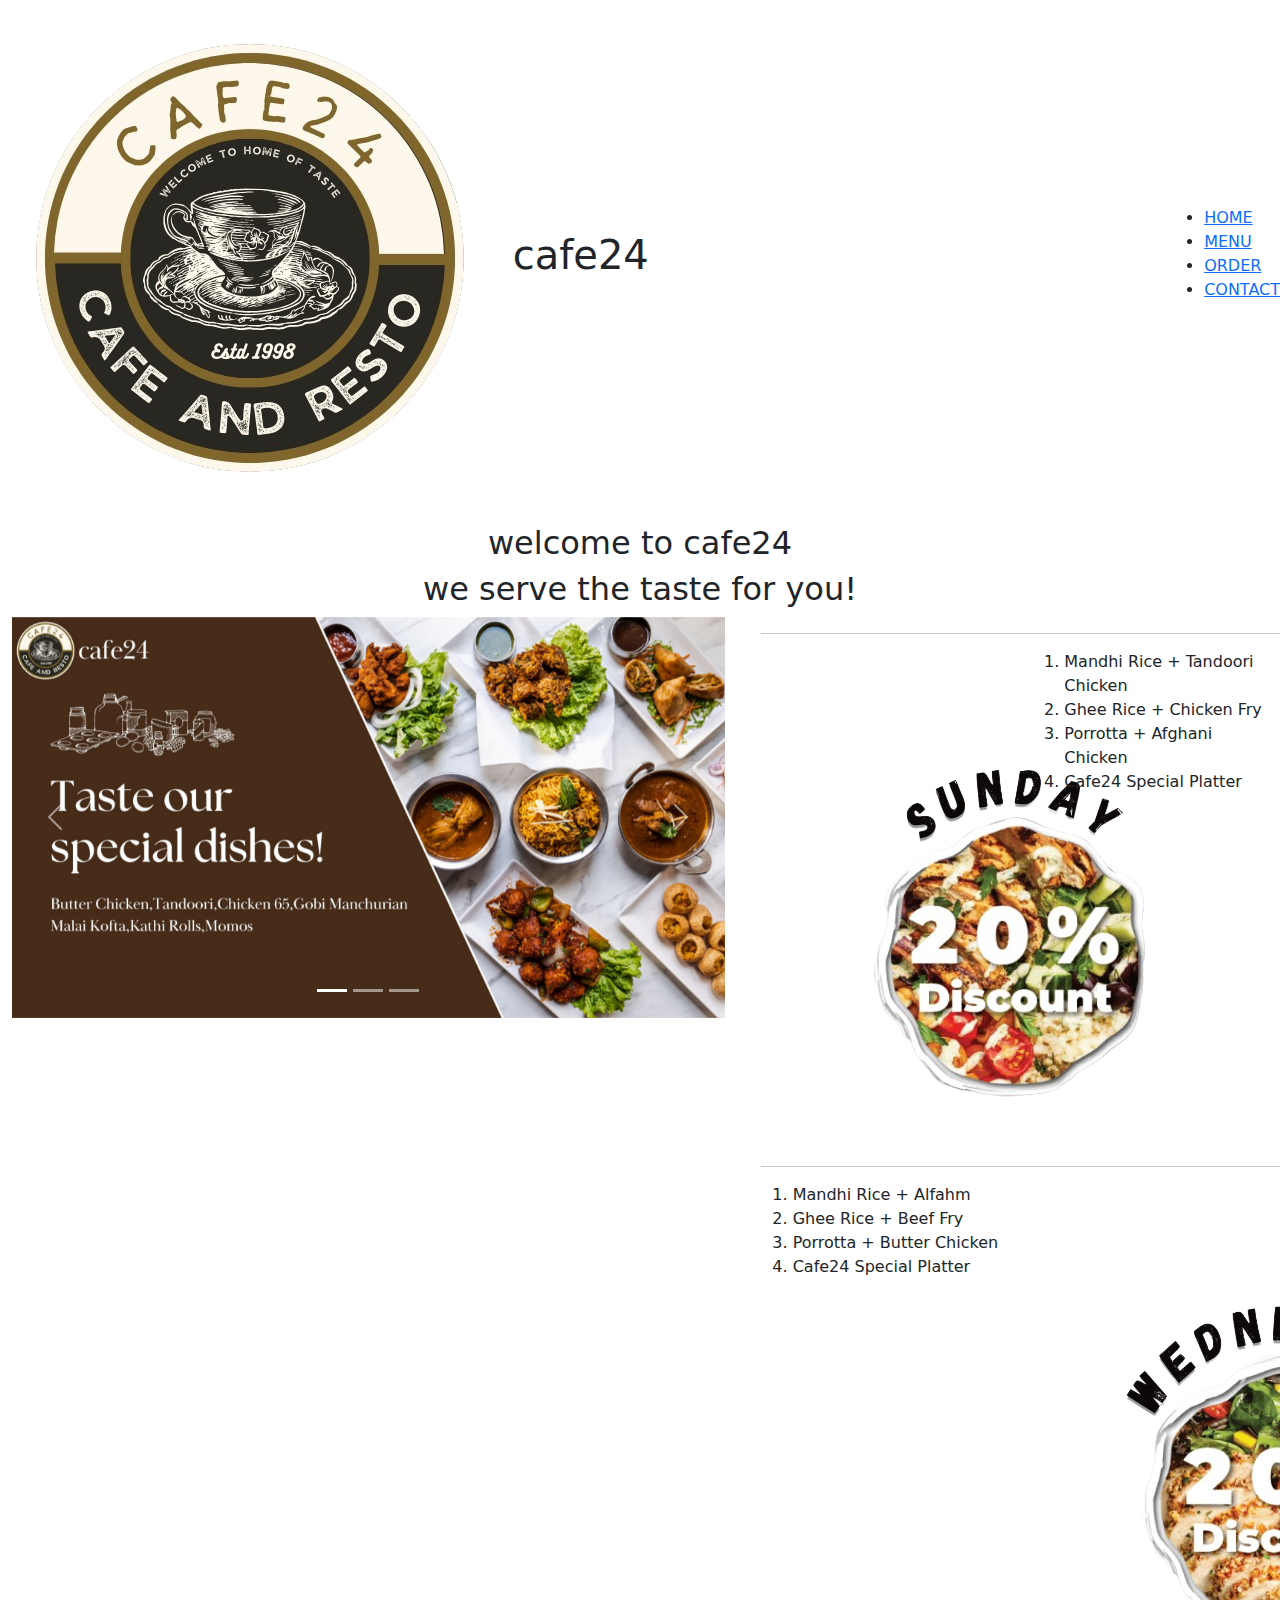
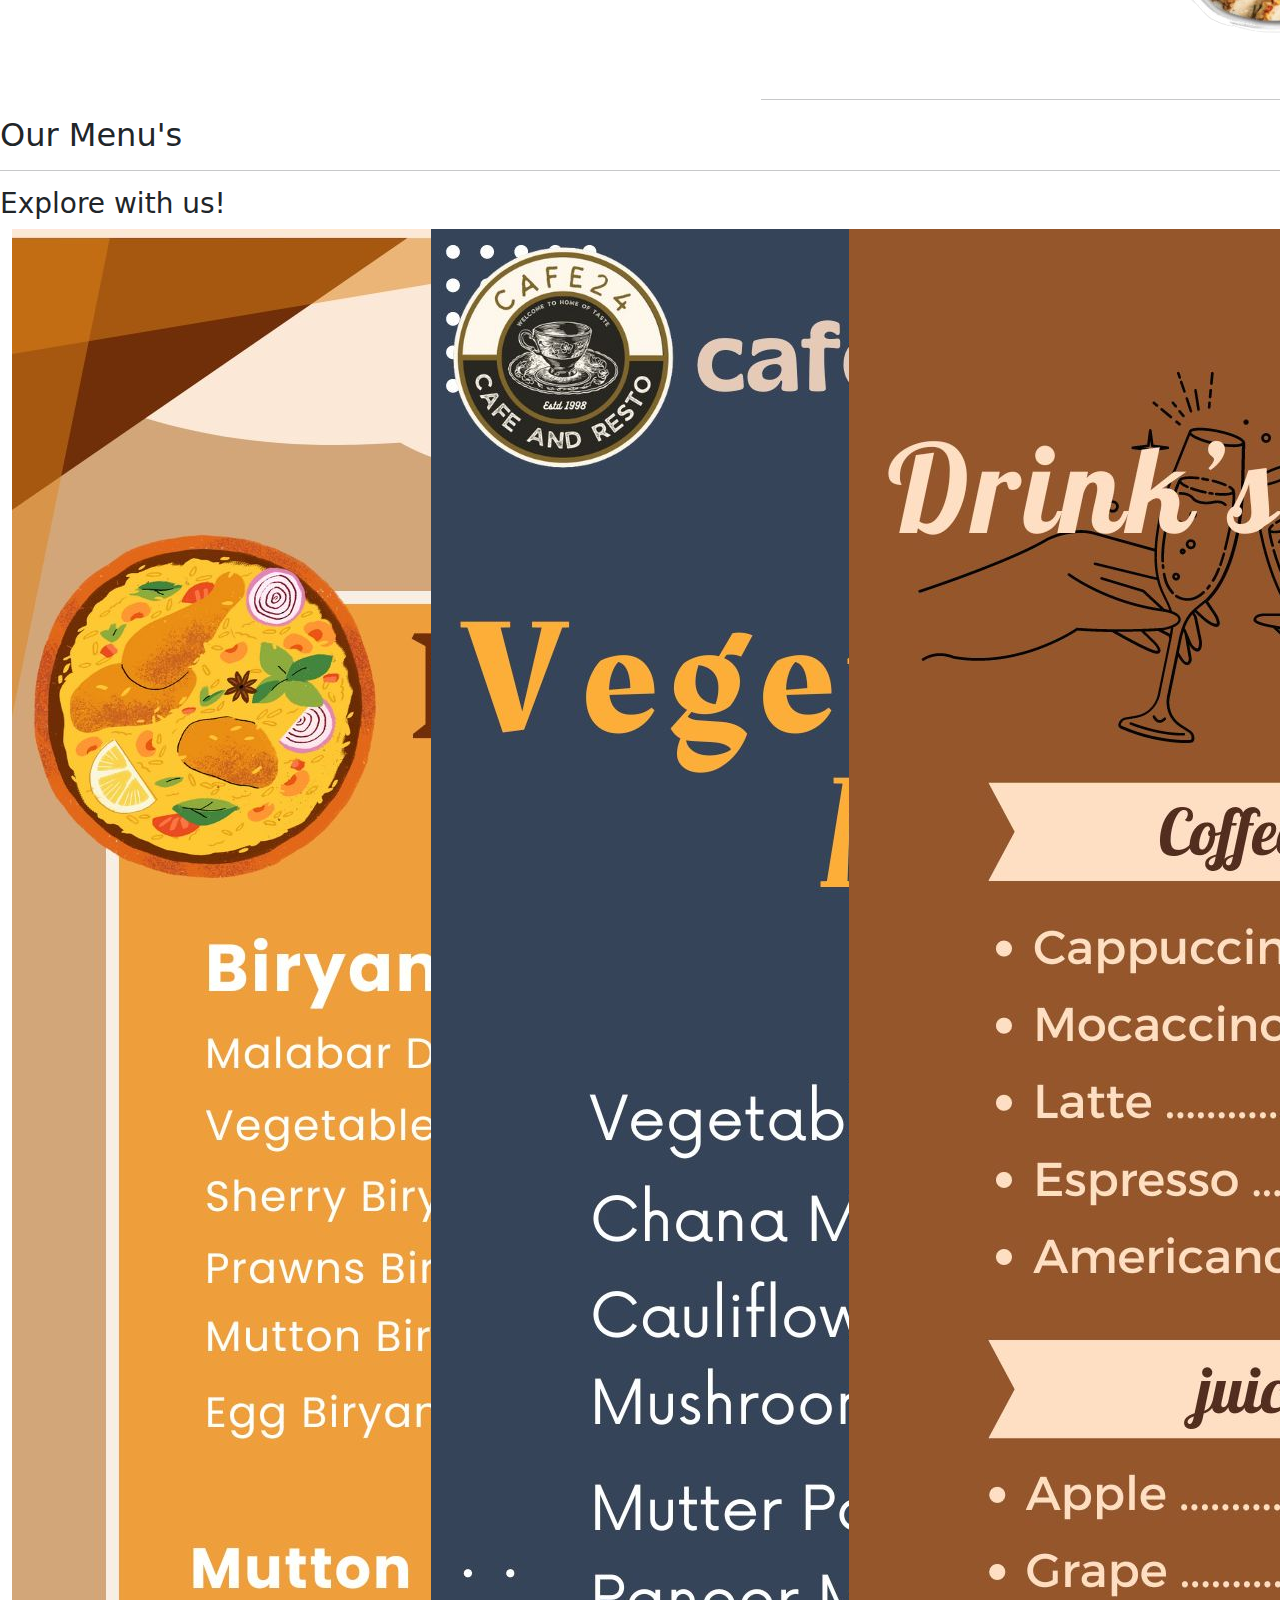
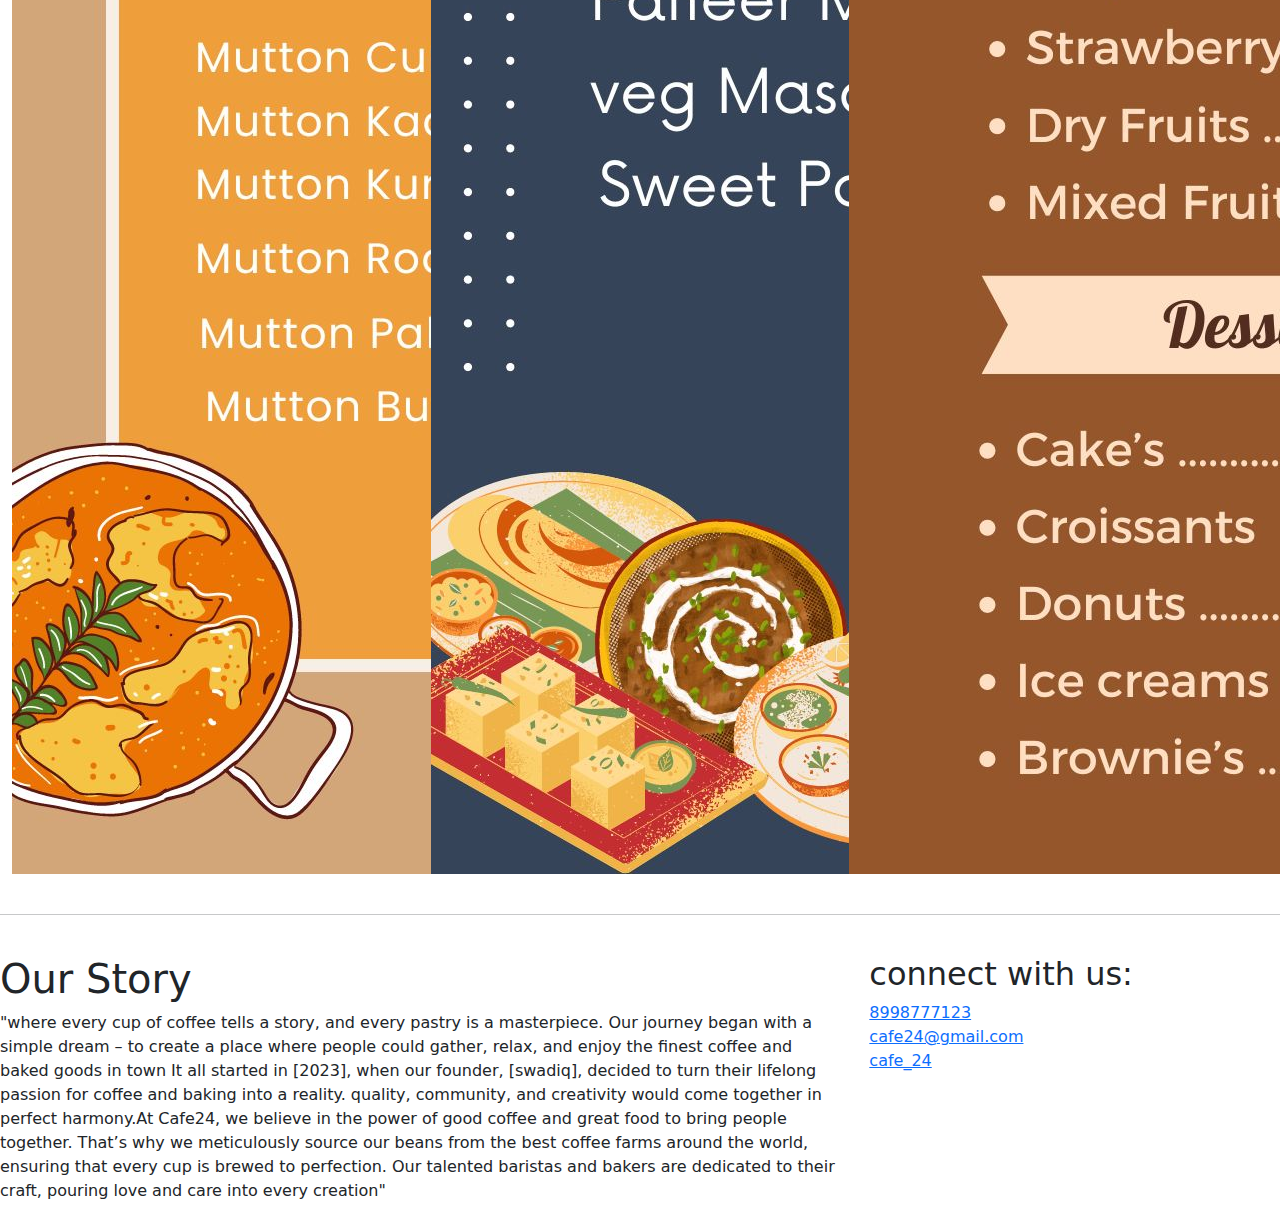
<file: restaurant web/index.html>
<!DOCTYPE html>
<html>
<head>
	<meta charset="utf-8">
	<meta name="viewport" content="width=device-width, initial-scale=1">
	<title>cafe24</title>

	<link href="https://cdn.jsdelivr.net/npm/bootstrap@5.3.3/dist/css/bootstrap.min.css" rel="stylesheet" integrity="sha384-QWTKZyjpPEjISv5WaRU9OFeRpok6YctnYmDr5pNlyT2bRjXh0JMhjY6hW+ALEwIH" crossorigin="anonymous">

	<script src="https://cdn.jsdelivr.net/npm/bootstrap@5.3.3/dist/js/bootstrap.bundle.min.js" integrity="sha384-YvpcrYf0tY3lHB60NNkmXc5s9fDVZLESaAA55NDzOxhy9GkcIdslK1eN7N6jIeHz" crossorigin="anonymous"></script>

	<!-- fontawesome-->
	<link rel="stylesheet" href="https://cdnjs.cloudflare.com/ajax/libs/font-awesome/6.5.2/css/all.min.css" integrity="sha512-SnH5WK+bZxgPHs44uWIX+LLJAJ9/2PkPKZ5QiAj6Ta86w+fsb2TkcmfRyVX3pBnMFcV7oQPJkl9QevSCWr3W6A==" crossorigin="anonymous" referrerpolicy="no-referrer" />

	<link rel="stylesheet" type="text/css" href="C:\Users\user\Desktop\MY PROGRAMS❤❤\projects\restaurant web\style.css">
</head>
<body>

	
<div>
	<div  class="navheader">
		<nav class="navbar">
			<h1 class="heading">	
    				<img src="images\cafe24logo.png">
    				<span>cafe24</span>
    		</h1>

    			<ul>
    				<li class="listitem"> <a class="link" href="#home">HOME</a> </li>
    				<li class="listitem"> <a class="link" href="#menu">MENU</a> </li>
    				<li class="listitem"> <a class="link" href="#order">ORDER</a> </li>
    				<li class="listitem"> <a class="link" href="#contact">CONTACT</a> </li>
    			</ul>

    			
    	</nav>

	</div>


<section id="home">
	<div class="homehead">
		<h2 class="the-title text-center">welcome to <span>cafe24</span></h2>
		<div class="homecontent">
			<h2 class="text-center">we serve the taste for you!</h2>
		</div>
		
	</div>

	<!--grid-->

<div class="row">
	<div class="col-7 slidecol">

	<div id="carouselExampleCaptions" class=" slides carousel slide container-fluid" data-bs-ride="carousel">
  <div class="carousel-indicators">
    <button type="button" data-bs-target="#carouselExampleCaptions" data-bs-slide-to="0" class="active" aria-current="true" aria-label="Slide 1"></button>
    <button type="button" data-bs-target="#carouselExampleCaptions" data-bs-slide-to="1" aria-label="Slide 2"></button>
    <button type="button" data-bs-target="#carouselExampleCaptions" data-bs-slide-to="2" aria-label="Slide 3"></button>
  </div>
  <div class="carousel-inner">
			    <div class="carousel-item active">
			      <img src="images\dishes.jpg" class="d-block w-100" alt="image cannot be loaded"> 
			    </div>

			    <div class="carousel-item">
			      <img src="images\drinks.jpg" class="d-block w-100" alt="image cannot be loaded">   
			    </div>

			    <div class="carousel-item">
			      <img src="images\desserts.jpg" class="d-block w-100" alt="image cannot be loaded">
			    </div>

  </div>
  <button class="carousel-control-prev" type="button" data-bs-target="#carouselExampleCaptions" data-bs-slide="prev">
    <span class="carousel-control-prev-icon" aria-hidden="true"></span>
    <span class="visually-hidden">Previous</span>
  </button>
  <button class="carousel-control-next" type="button" data-bs-target="#carouselExampleCaptions" data-bs-slide="next">
    <span class="carousel-control-next-icon" aria-hidden="true"></span>
    <span class="visually-hidden">Next</span>
  </button>
</div>

</div>

	<div class="col-5">

		<hr>
				<div class="row">
						<div class="col-6">
								<img class="offerimg1" src="images/SUNDAY.png">
						</div>
						<div class="col-6">
							<ol class="list1">
								<li>Mandhi Rice + Tandoori Chicken</li>								
								<li>Ghee Rice + Chicken Fry</li>
								<li>Porrotta + Afghani Chicken</li>
								<li>Cafe24 Special Platter</li>
							</ol>
						</div>	
				</div>
				<hr>

				<div class="row">
						<div class="col-6">
							<ol class="list2">
								<li>Mandhi Rice + Alfahm</li>
								<li>Ghee Rice + Beef Fry</li>
								<li>Porrotta + Butter Chicken</li>
								<li>Cafe24 Special Platter</li>
							</ol>
						</div>
						<div class="col-6">
								<img class="offerimg2" src="images/WEDNESDAY.png">					
						</div>
				</div>
			<hr>
	</div>
</div>
	
</section>

<section id="menu">

	<h2 class="menuhead">Our Menu's</h2>
	<hr class="menuhr">

	<h3 class="menucaption"><i class="fa-solid fa-champagne-glasses"></i><span>Explore with us!</span></h3>

	<div class="row container-fluid">
		<div class="col-4">
			<img class="menu" src="images\nonveg menu.jpg">
		</div>
		<div class="col-4">
			<img class="menu" src="images\Vegetarian menu.jpg">
		</div>
		<div class="col-4">
			<img class="menu" src="images\Drinks menu.jpg">
		</div>
	</div>
	


</section>

<section id="contact">
	<br>
	<hr class="contacthr">
	<br>

<div class="row">
	<div class="col-8 story">
		<h1 class="storyheading">Our Story</h1>
		<p class="storytext">
			"where every cup of coffee tells a story, and every pastry is a masterpiece. Our journey began with a simple dream – to create a place where people could gather, relax, and enjoy the finest coffee and baked goods in town
			It all started in [2023], when our founder, [swadiq], decided to turn their lifelong passion for coffee and baking into a reality.  quality, community, and creativity would come together in perfect harmony.At Cafe24, we believe in the power of good coffee and great food to bring people together. That’s why we meticulously source our beans from the best coffee farms around the world, ensuring that every cup is brewed to perfection. Our talented baristas and bakers are dedicated to their craft, pouring love and care into every creation"
		</p>
	</div>

	<div class="col-4 contact">

		<h2 class="contactheading">connect with us: </h2>
					<div>
						<a class="link1" href="tel:+918943796211">
						<i class="fa-solid fa-phone"></i>
					   <span>8998777123</span>
					 </a>
				   </div>

					<div>

					 		<a class="link1" href="mailto:swadiqueparoli@gmail.com">
					   <i class="fa-solid fa-envelope"></i>    
					   <span>cafe24@gmail.com</span>
					   </a> 
					</div>

					<div>
					   <a class="link1" href="https://www.instagram.com/">
					   	<i class="fa-brands fa-instagram"></i>
					   	<span>cafe_24</span>
					   </a>   
					</div>

				
	</div>
</div>

</section>

</div>

</body>
</html>
</file>
